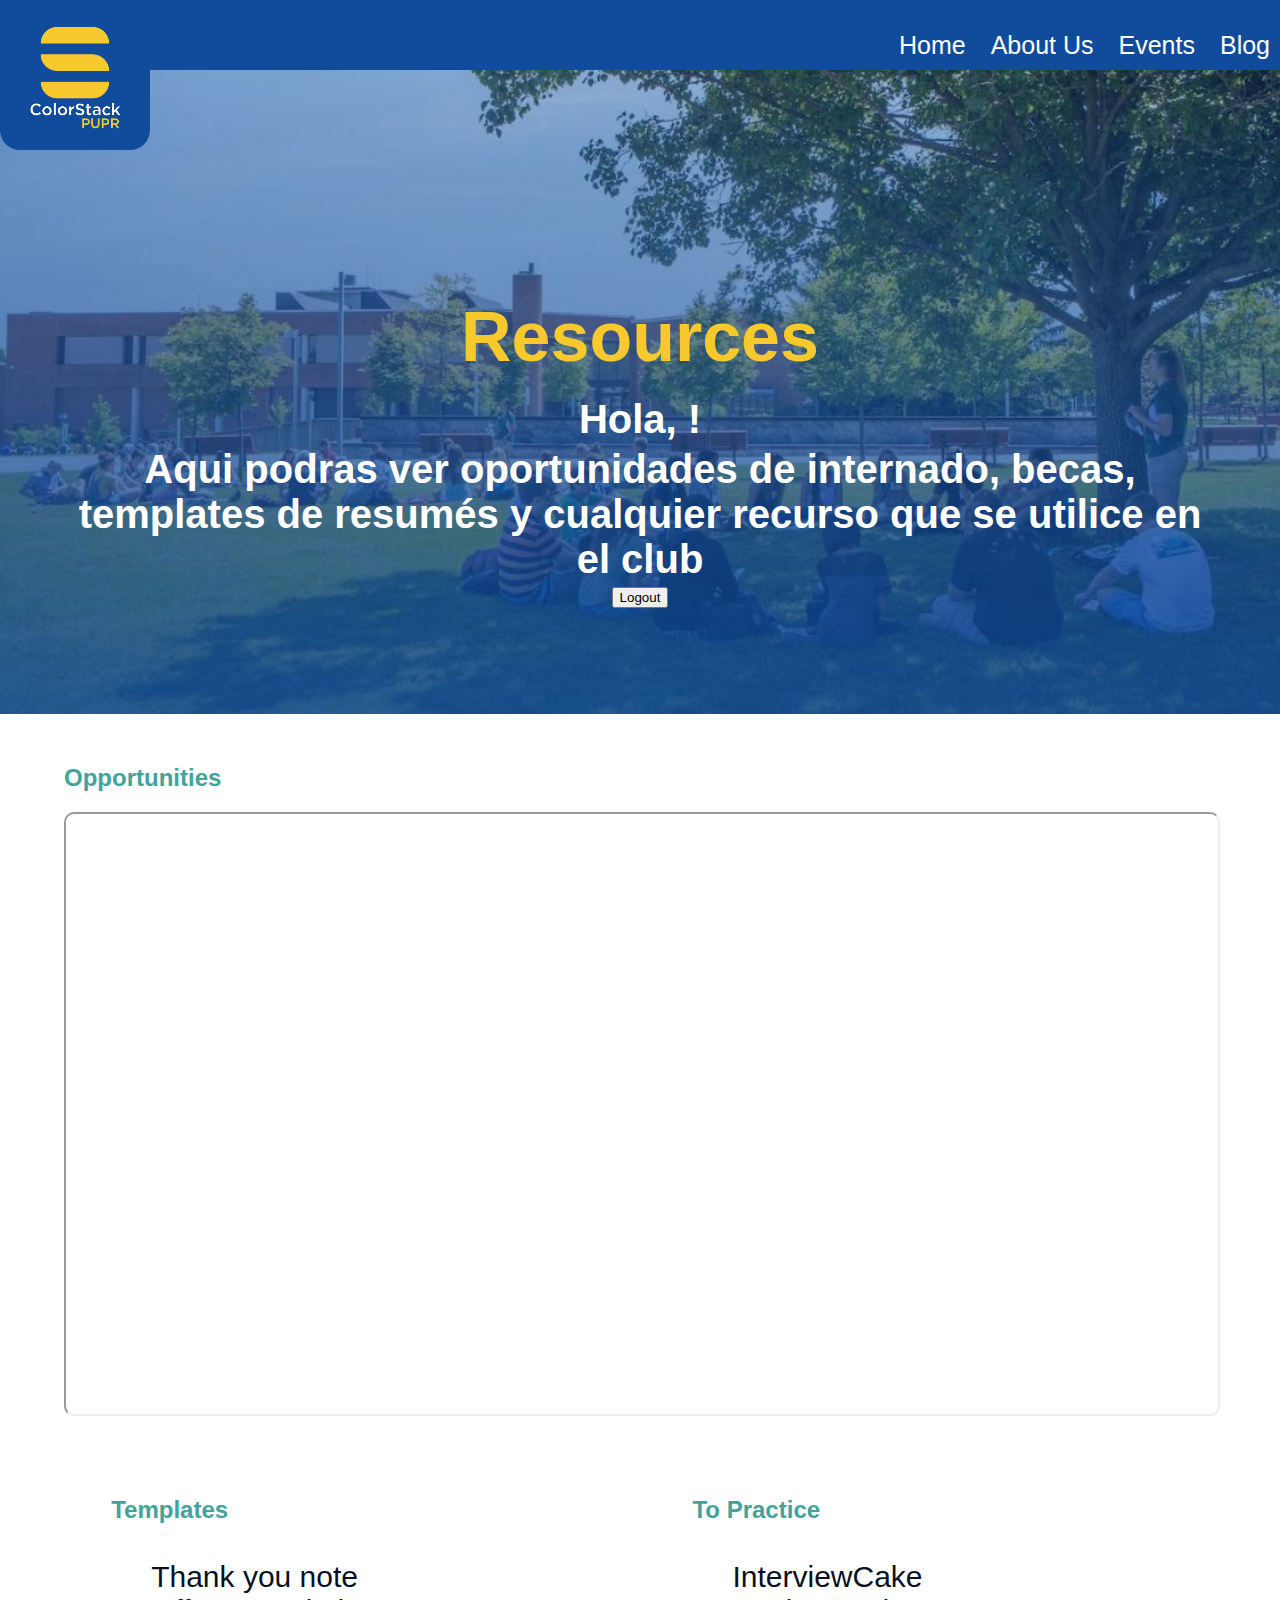
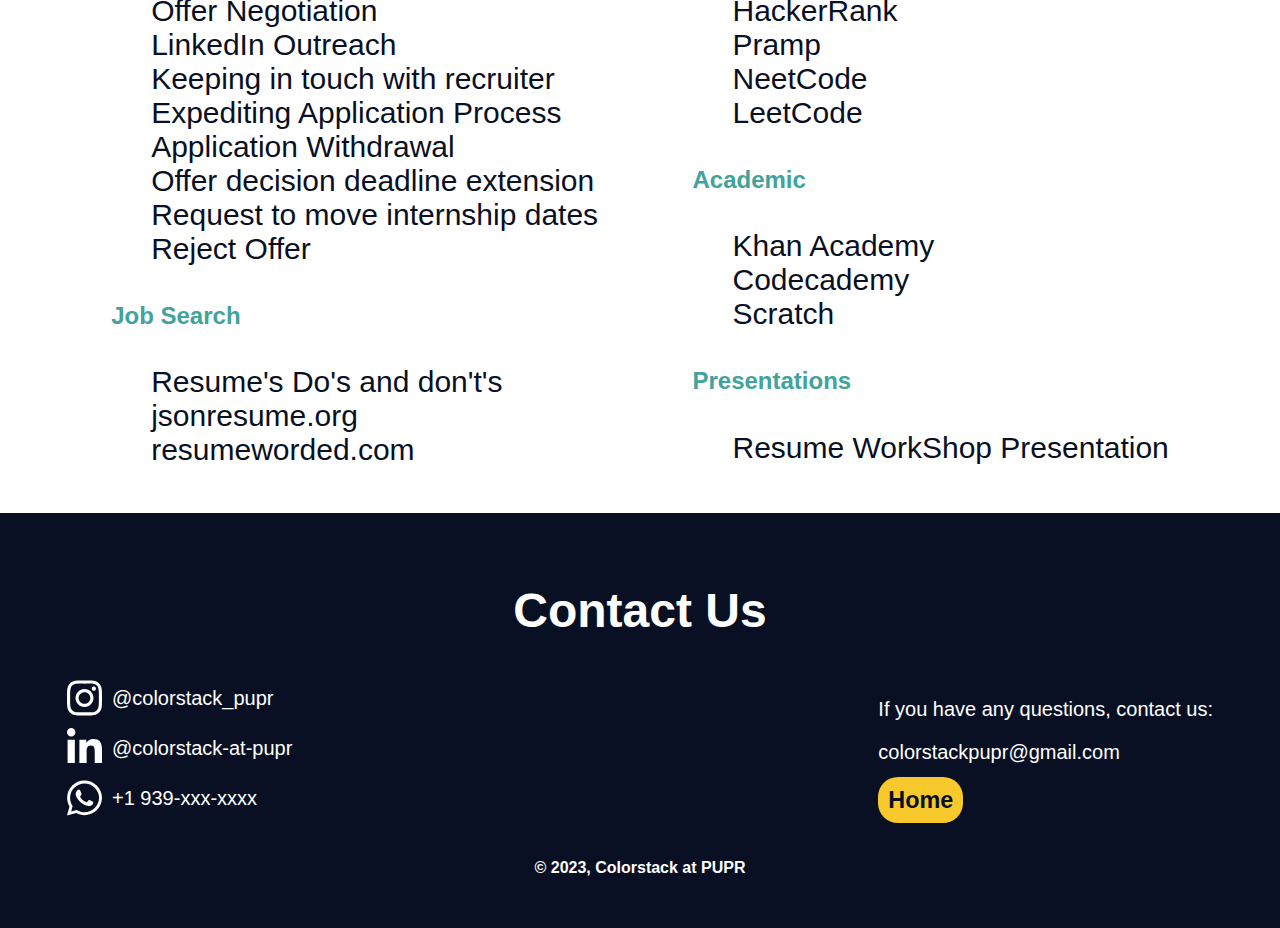
<file: resources_logged.html>
<!DOCTYPE html>
<html>
    <head>
        <meta charset="utf-8">
        <meta name="viewport" content="width=device-width">
        <title>Resources - ColorStack at PUPR</title>
        <link rel="shortcut icon" href="images/tabicon.ico" type="image/x-icon">
        <link href="resources_logged.css" type="text/css" rel="stylesheet">
    </head>
    <!--The content of the webpage, containing the about, interview, projects, technical and experience sections-->
    <body onload="startTimer()">
        <header id="head">
            <div class="links">
                <img src="images/Logo.png"/>
                <ul class="desktop-menu">
		    <li class="pc"><a href="index.html">Home</a></li>
                    <li class="pc"><a href="aboutus.html">About Us</a></li>
                    <li class="pc"><a href="events.html">Events</a></li>
                    <li class="pc"><a href="blog.html">Blog</a></li>
                  
                    <div class="mobile-menu">
                        <button class="hamburger-menu-btn">
                            <span class="hamburger-menu-icon"></span>
                        </button>
                        <ul class="mobile-menu-list">
			    <li><a href="index.html">Home</a></li>
                            <li><a href="aboutus.html">About Us</a></li>
                            <li><a href="events.html">Events</a></li>
                            <li><a href="blog.html">Blog</a></li>
                     </div>
                </ul>
            </div>
           
            <script>
                // Get the hamburger menu button and mobile menu list elements
                const hamburgerBtn = document.querySelector('.hamburger-menu-btn');
                const mobileMenuList = document.querySelector('.mobile-menu-list');
    
                // Toggle the active class on the mobile menu list element when the hamburger menu button is clicked
                hamburgerBtn.addEventListener('click', () => {
                hamburgerBtn.classList.toggle('open');
                mobileMenuList.classList.toggle('active');
                });
            </script>
    
            <div class="titles">
                <h1>Resources</h1>
                <h2>Hola, <span id="name"></span>!</h2>
                <h2>Aqui podras ver oportunidades de internado, becas, templates de resumés y cualquier recurso que se utilice en el club</h2>
	            <input id="submit" type="button" value="Logout" onclick="logout()">
	         
           </header>
    

        <section id="opportunities">
            <h2>Opportunities</h2>
            <iframe src="https://v2-embednotion.com/Opportunities-4f44e83b04634f398ba03feb367c33bd"></iframe>
        </section>

        <section id="resources">
            <div class="row">
                <div class="column">
                    <h2>Templates</h2>
                    <ul>
                        <li><a href="resources/thankyounote.pdf" target="_blank">Thank you note</a></li>
                        <li><a href="resources/offernegotiation.pdf" target="_blank">Offer Negotiation</a></li>
                        <li><a href="resources/linkedinoutreach.pdf" target="_blank">LinkedIn Outreach</a></li>
                        <li><a href="resources/keepingintouchwithrecruiter.pdf" target="_blank">Keeping in touch with recruiter</a></li>
                        <li><a href="resources/expediteprocess.pdf" target="_blank">Expediting Application Process</a></li>
                        <li><a href="resources/withdrawal.pdf" target="_blank">Application Withdrawal</a></li>
                        <li><a href="resources/deadlineextension.pdf" target="_blank">Offer decision deadline extension</a></li>
                        <li><a href="resources/changedates.pdf" target="_blank">Request to move internship dates</a></li>
                        <li><a href="resources/rejectoffer.pdf" target="_blank">Reject Offer</a></li>
                    </ul>
                   <!-- <h2>Wellness</h2>
                    <ul>
                        <li><a href="" target="_blank">Finding your purpose</a></li>
                        <li><a href="" target="_blank">Growth Mindset</a></li>
                        <li><a href="" target="_blank">Emotional Intelligence</a></li>
                        <li><a href="" target="_blank">Meditation</a></li>
                    </ul>
                -->
                    <h2>Job Search</h2>
                    <ul>
                        <li><a href="resources/dosanddonts.pdf" target="_blank">Resume's Do's and don't's</a></li>
                        <li><a href="https://jsonresume.org/" target="_blank">jsonresume.org</a></li>
                        <li><a href="https://resumeworded.com/" target="_blank">resumeworded.com</a></li>
                    </ul>
                </div>
                <div class="column">
                    <h2>To Practice</h2>
                    <ul>
                        <li><a href="https://www.interviewcake.com/" target="_blank">InterviewCake</a></li>
                        <li><a href="https://www.hackerrank.com/" target="_blank">HackerRank</a></li>
                        <li><a href="https://www.pramp.com/#/" target="_blank">Pramp</a></li>
                        <li><a href="https://neetcode.io/" target="_blank">NeetCode</a></li>
                        <li><a href="https://leetcode.com/" target="_blank">LeetCode</a></li>
                    </ul>
                    <h2>Academic</h2>
                    <ul>
                        <li><a href="https://www.khanacademy.org/" target="_blank">Khan Academy</a></li>
                        <li><a href="https://www.codecademy.com/" target="_blank">Codecademy</a></li>
                        <li><a href="https://scratch.mit.edu/" target="_blank">Scratch</a></li>
                    </ul>
                    <h2>Presentations</h2>
                    <ul>
                        <li><a href="resources/resumeworkshop.pdf" target="_blank">Resume WorkShop Presentation</a></li>
                    </ul>
                </div>
            </div>
        </section>

        <!--The footer of the webpage, containing contact info-->
        <footer>
            <h2>Contact Us</h2>
            <div class="contact-info">
                <div>
                    <ul>
                        
                        <li><svg xmlns="http://www.w3.org/2000/svg" viewBox="0 0 448 512"><!--! Font Awesome Pro 6.3.0 by @fontawesome - https://fontawesome.com License - https://fontawesome.com/license (Commercial License) Copyright 2023 Fonticons, Inc. --><path d="M224.1 141c-63.6 0-114.9 51.3-114.9 114.9s51.3 114.9 114.9 114.9S339 319.5 339 255.9 287.7 141 224.1 141zm0 189.6c-41.1 0-74.7-33.5-74.7-74.7s33.5-74.7 74.7-74.7 74.7 33.5 74.7 74.7-33.6 74.7-74.7 74.7zm146.4-194.3c0 14.9-12 26.8-26.8 26.8-14.9 0-26.8-12-26.8-26.8s12-26.8 26.8-26.8 26.8 12 26.8 26.8zm76.1 27.2c-1.7-35.9-9.9-67.7-36.2-93.9-26.2-26.2-58-34.4-93.9-36.2-37-2.1-147.9-2.1-184.9 0-35.8 1.7-67.6 9.9-93.9 36.1s-34.4 58-36.2 93.9c-2.1 37-2.1 147.9 0 184.9 1.7 35.9 9.9 67.7 36.2 93.9s58 34.4 93.9 36.2c37 2.1 147.9 2.1 184.9 0 35.9-1.7 67.7-9.9 93.9-36.2 26.2-26.2 34.4-58 36.2-93.9 2.1-37 2.1-147.8 0-184.8zM398.8 388c-7.8 19.6-22.9 34.7-42.6 42.6-29.5 11.7-99.5 9-132.1 9s-102.7 2.6-132.1-9c-19.6-7.8-34.7-22.9-42.6-42.6-11.7-29.5-9-99.5-9-132.1s-2.6-102.7 9-132.1c7.8-19.6 22.9-34.7 42.6-42.6 29.5-11.7 99.5-9 132.1-9s102.7-2.6 132.1 9c19.6 7.8 34.7 22.9 42.6 42.6 11.7 29.5 9 99.5 9 132.1s2.7 102.7-9 132.1z"/></svg><a href="https://www.linkedin.com/company/colorstack-at-pupr/" target="_blank">@colorstack_pupr</a></li>
                        <li><svg xmlns="http://www.w3.org/2000/svg" viewBox="0 0 448 512"><!--! Font Awesome Pro 6.3.0 by @fontawesome - https://fontawesome.com License - https://fontawesome.com/license (Commercial License) Copyright 2023 Fonticons, Inc. --><path d="M100.28 448H7.4V148.9h92.88zM53.79 108.1C24.09 108.1 0 83.5 0 53.8a53.79 53.79 0 0 1 107.58 0c0 29.7-24.1 54.3-53.79 54.3zM447.9 448h-92.68V302.4c0-34.7-.7-79.2-48.29-79.2-48.29 0-55.69 37.7-55.69 76.7V448h-92.78V148.9h89.08v40.8h1.3c12.4-23.5 42.69-48.3 87.88-48.3 94 0 111.28 61.9 111.28 142.3V448z"/></svg><a href="https://www.instagram.com/colorstack_pupr/" target="_blank">@colorstack-at-pupr</a></li>
                        <li><svg xmlns="http://www.w3.org/2000/svg" viewBox="0 0 448 512"><!--! Font Awesome Pro 6.3.0 by @fontawesome - https://fontawesome.com License - https://fontawesome.com/license (Commercial License) Copyright 2023 Fonticons, Inc. --><path d="M380.9 97.1C339 55.1 283.2 32 223.9 32c-122.4 0-222 99.6-222 222 0 39.1 10.2 77.3 29.6 111L0 480l117.7-30.9c32.4 17.7 68.9 27 106.1 27h.1c122.3 0 224.1-99.6 224.1-222 0-59.3-25.2-115-67.1-157zm-157 341.6c-33.2 0-65.7-8.9-94-25.7l-6.7-4-69.8 18.3L72 359.2l-4.4-7c-18.5-29.4-28.2-63.3-28.2-98.2 0-101.7 82.8-184.5 184.6-184.5 49.3 0 95.6 19.2 130.4 54.1 34.8 34.9 56.2 81.2 56.1 130.5 0 101.8-84.9 184.6-186.6 184.6zm101.2-138.2c-5.5-2.8-32.8-16.2-37.9-18-5.1-1.9-8.8-2.8-12.5 2.8-3.7 5.6-14.3 18-17.6 21.8-3.2 3.7-6.5 4.2-12 1.4-32.6-16.3-54-29.1-75.5-66-5.7-9.8 5.7-9.1 16.3-30.3 1.8-3.7.9-6.9-.5-9.7-1.4-2.8-12.5-30.1-17.1-41.2-4.5-10.8-9.1-9.3-12.5-9.5-3.2-.2-6.9-.2-10.6-.2-3.7 0-9.7 1.4-14.8 6.9-5.1 5.6-19.4 19-19.4 46.3 0 27.3 19.9 53.7 22.6 57.4 2.8 3.7 39.1 59.7 94.8 83.8 35.2 15.2 49 16.5 66.6 13.9 10.7-1.6 32.8-13.4 37.4-26.4 4.6-13 4.6-24.1 3.2-26.4-1.3-2.5-5-3.9-10.5-6.6z"/></svg>+1 939-xxx-xxxx</li>
                        
                    </ul>
                </div>
                <div class="email">
                    <p>If you have any questions, contact us: </p>
                    <p>colorstackpupr@gmail.com</p>
                    <h3><a class="button" href="#head">Home</a></h3>
                </div>
            </div>
            <h4>© 2023, Colorstack at PUPR</h4>
        </footer>
        <script src="resources_logged.js"></script>
    </body>
</html>
</file>
<file: resources_logged.css>
* {
    scroll-behavior: smooth;
  }
  
  html {
      font-family: 'IcielGothamUltra', sans-serif;
      width: 100%;
      height: 100%;
  }
  
  body {
      margin: 0;
  }
  
  /********Scrollbar style*********/
  ::-webkit-scrollbar {
      width: 10px;
      background-color: #104C9B;
    }
    
    ::-webkit-scrollbar-thumb {
      background-color: rgba(0, 0, 0, 0.58);
      border-radius: 50px;
    }
  
  header {
      background-image: url('images/event.jpg');
      background-repeat: no-repeat;
    background-size: cover;
    background-position: center;
    min-height: 714px;
  }
  
  header .mobile-menu {
    display: none;
  }
  
  header .links img {
      height: 150px;
      border-radius:0 0 20px 20px;
  }
  
  header .links {
      display: flex;
  }
  
  header ul {
      display: flex;
      list-style-type: none;
      padding: 10px;
      background-color: #104C9B;
      margin: 0 0 80px;
      width: 100%;
      align-items: flex-end;
      justify-content: flex-end;
      gap:25px;
  }
  
  header .links a {
      color:white;
      text-decoration: none;
  }
  
  header .links a:hover {
      color:#F7C92D;
  }
  
  header li {
      font-size: 25px;
      transition: transform .3s;
  }
  
  header li:hover {
      transform: translatey(-5px);
  }
  
  header .titles {
      padding:100px 5%;
    text-align: center;
  }
  
  header h1 {
      font-size: 70px;
      color:#F7C92D;
      margin-bottom: 20px;
  }
  
  header h2 {
      font-size: 40px;
      color: white;
      margin: 5px 0;
  }
  
  

    /* Hamburger menu button styles */
  .hamburger-menu-btn {
    display: block;
    position: relative;
    width: 50px;
    height: 50px;
    padding: 10px;
    background-color: #104C9B;
    border: none;
    color: white;
    cursor: pointer;
    z-index: 999;
  }
  
  .hamburger-menu-btn:focus {
    outline: none;
  }
  
  .hamburger-menu-btn .hamburger-menu-icon {
    position: absolute;
    top: 50%;
    left: 50%;
    transform: translate(-50%, -50%);
    width: 25px;
    height: 3px;
    background-color: white;
    transition: all 0.3s ease-in-out;
  }
  
  .hamburger-menu-btn.open .hamburger-menu-icon {
    transform: translate(-50%, -50%) rotate(45deg);
  }
  
  .hamburger-menu-btn.open .hamburger-menu-icon::before {
    transform: translate(-50%, -50%) rotate(-90deg);
  }
  
  .hamburger-menu-btn.open .hamburger-menu-icon::after {
    transform: translate(-50%, -50%) rotate(90deg);
  }
  
  .hamburger-menu-btn .hamburger-menu-icon::before,
  .hamburger-menu-btn .hamburger-menu-icon::after {
    content: '';
    position: absolute;
    top: 50%;
    left: 50%;
    transform: translate(-50%, -50%);
    width: 25px;
    height: 3px;
    background-color: white;
    transition: all 0.3s ease-in-out;
  }
  
  .hamburger-menu-btn .hamburger-menu-icon::before {
    transform: translate(-50%, -50%) rotate(0deg);
  }
  
  .hamburger-menu-btn .hamburger-menu-icon::after {
    transform: translate(-50%, -50%) rotate(0deg);
  }
  
  /* Mobile menu styles */
  .mobile-menu-list {
    display: none;
  }
  
  .mobile-menu-list.active {
    display: block;
    position: absolute;
    top: 70px;
    right: 0;
    width: 30%;
    max-width: 300px;
    background-color: #104C9B;
    z-index: 998;
  }
  
  .mobile-menu-list li {
    margin: 0;
    padding: 0;
    border-bottom: 1px solid #fff;
  }
  
  .mobile-menu-list li:last-child {
    border-bottom: none;
  }
  
  .mobile-menu-list a {
    display: block;
    padding: 10px;
    color: #fff;
    text-decoration: none;
  }
  

/*****Opportunities Styles *********/
#opportunities {
    margin: 30px 5%;
    display: flex;
    flex-direction: column;
}

#opportunities #submit {
    width: 30%;
    padding: 4px;
    background-color: #F7C92D;
    color: #091024;
    border-radius: 20px;
}
#opportunities h2 {
    color:#41A39B;
}

#resources h2 {
    color: #41A39B;
}

#resources ul {
    list-style-type: none;
}

#resources .row {
    display: flex;
    justify-content: space-around;
  }
#resources a {
    text-decoration: none;
    color:#091024;
}

#resources a:hover {
    text-decoration: none;
    color:#41A39B;
}
#resources {
    padding: 30px 5%;
}
  
#resources .column {
    display: flex;
    flex-direction: column;
}
  #resources li {
    font-size: 30px;
  }


iframe { 
    width: 100%; 
    height: 600px; 
    border-radius: 10px; 
    padding: none; 
    justify-content: center; } 
  
    /*******Footer Styles********/
    footer {
      padding: 30px 67px;
      background-color: #091024;
      color: white;
    }
    footer .contact-info {
      display: flex;
      justify-content: space-between;
      font-size: 20px;
    }
  
    footer h2 {
      font-size: 48px;
      text-align: center;
    }
  
    footer ul {
      list-style-type: none;
      margin: 0;
      padding: 0;
    }
  
    footer li {
      display: flex;
      align-items: center;
    }
  
    footer li:nth-last-child(-n+2) {
     margin-top: 10px;
    }
  
    footer svg {
      height: 40px;
      fill: white;
      stroke:none;
      padding-right: 10px;
    }
  
    footer .button {
      color:#091024 ;
      border-radius: 20px;
      background-color: #F7C92D;
      padding: 10px;
      width: 30%;
      text-decoration: none;
    }
  
    footer h3 {
      transition: transform .3s;
    }
    
    footer h3:hover{
      transform: translatey(-10px);
      cursor: pointer;
    }
  
    footer h4 {
      text-align: center;
    }
  
    footer ul a {
      text-decoration: none;
      color: white;
    }
  
    footer ul a:hover {
      color:#104C9B;
    }
  
  
    @media only screen and (max-width: 1105px) {
    
        #resources .row {
            flex-direction: column;
            align-items: center;
            justify-content: center;
          }

        #resources h3 {
            text-align: center;
        }

        #resources ul {
            padding: 0;
        }

      footer .contact-info {
        flex-direction: column;
        align-items: center;
      }
  
      footer .contact-info li {
        flex-direction: column;
        align-items: center;
      }
  
      footer svg {
        padding: 0;
      }
  
      footer .email{
        display: flex;
        flex-direction: column;
        align-items: center;
      }
  
      footer li {
        padding-top: 30px;
      }
  
      footer .email {
        padding-top: 30px;
      }
  
    }
  
    @media only screen and (max-width: 841px) {
       

      header .buttons {
        flex-direction: column;
      }
  
      header .lo {
        margin-top: 25px;
      }
      header .mobile-menu {
        display: block;
      }
    
      header .pc {
        display: none;
      }
    
      header h1 {
        font-size: 50px;
      }
  
      header h2 {
        font-size: 30px;
      }

   #resources li {
        font-size: 20px;
   }
  
  }
  
  /* Hamburger menu button styles */
  .hamburger-menu-btn {
    display: block;
    position: relative;
    width: 50px;
    height: 50px;
    padding: 10px;
    background-color: #104C9B;
    border: none;
    color: white;
    cursor: pointer;
    z-index: 999;
  }
  
  .hamburger-menu-btn:focus {
    outline: none;
  }
  
  .hamburger-menu-btn .hamburger-menu-icon {
    position: absolute;
    top: 50%;
    left: 50%;
    transform: translate(-50%, -50%);
    width: 25px;
    height: 3px;
    background-color: white;
    transition: all 0.3s ease-in-out;
  }
  
  .hamburger-menu-btn.open .hamburger-menu-icon {
    transform: translate(-50%, -50%) rotate(45deg);
  }
  
  .hamburger-menu-btn.open .hamburger-menu-icon::before {
    transform: translate(-50%, -50%) rotate(-90deg);
  }
  
  .hamburger-menu-btn.open .hamburger-menu-icon::after {
    transform: translate(-50%, -50%) rotate(90deg);
  }
  
  .hamburger-menu-btn .hamburger-menu-icon::before,
  .hamburger-menu-btn .hamburger-menu-icon::after {
    content: '';
    position: absolute;
    top: 50%;
    left: 50%;
    transform: translate(-50%, -50%);
    width: 25px;
    height: 3px;
    background-color: white;
    transition: all 0.3s ease-in-out;
  }
  
  .hamburger-menu-btn .hamburger-menu-icon::before {
    transform: translate(-50%, -50%) rotate(0deg);
  }
  
  .hamburger-menu-btn .hamburger-menu-icon::after {
    transform: translate(-50%, -50%) rotate(0deg);
  }
  
  /* Mobile menu styles */
  .mobile-menu-list {
    display: none;
  }
  
  .mobile-menu-list.active {
    display: block;
    position: absolute;
    top: 70px;
    right: 0;
    width: 50%;
    max-width: 300px;
    background-color: #104C9B;
    z-index: 998;
  }
  
  .mobile-menu-list li {
    margin: 0;
    padding: 0;
    border-bottom: 1px solid #fff;
  }
  
  .mobile-menu-list li:last-child {
    border-bottom: none;
  }
  
  .mobile-menu-list a {
    display: block;
    padding: 10px;
    color: #fff;
    text-decoration: none;
  }
</file>
